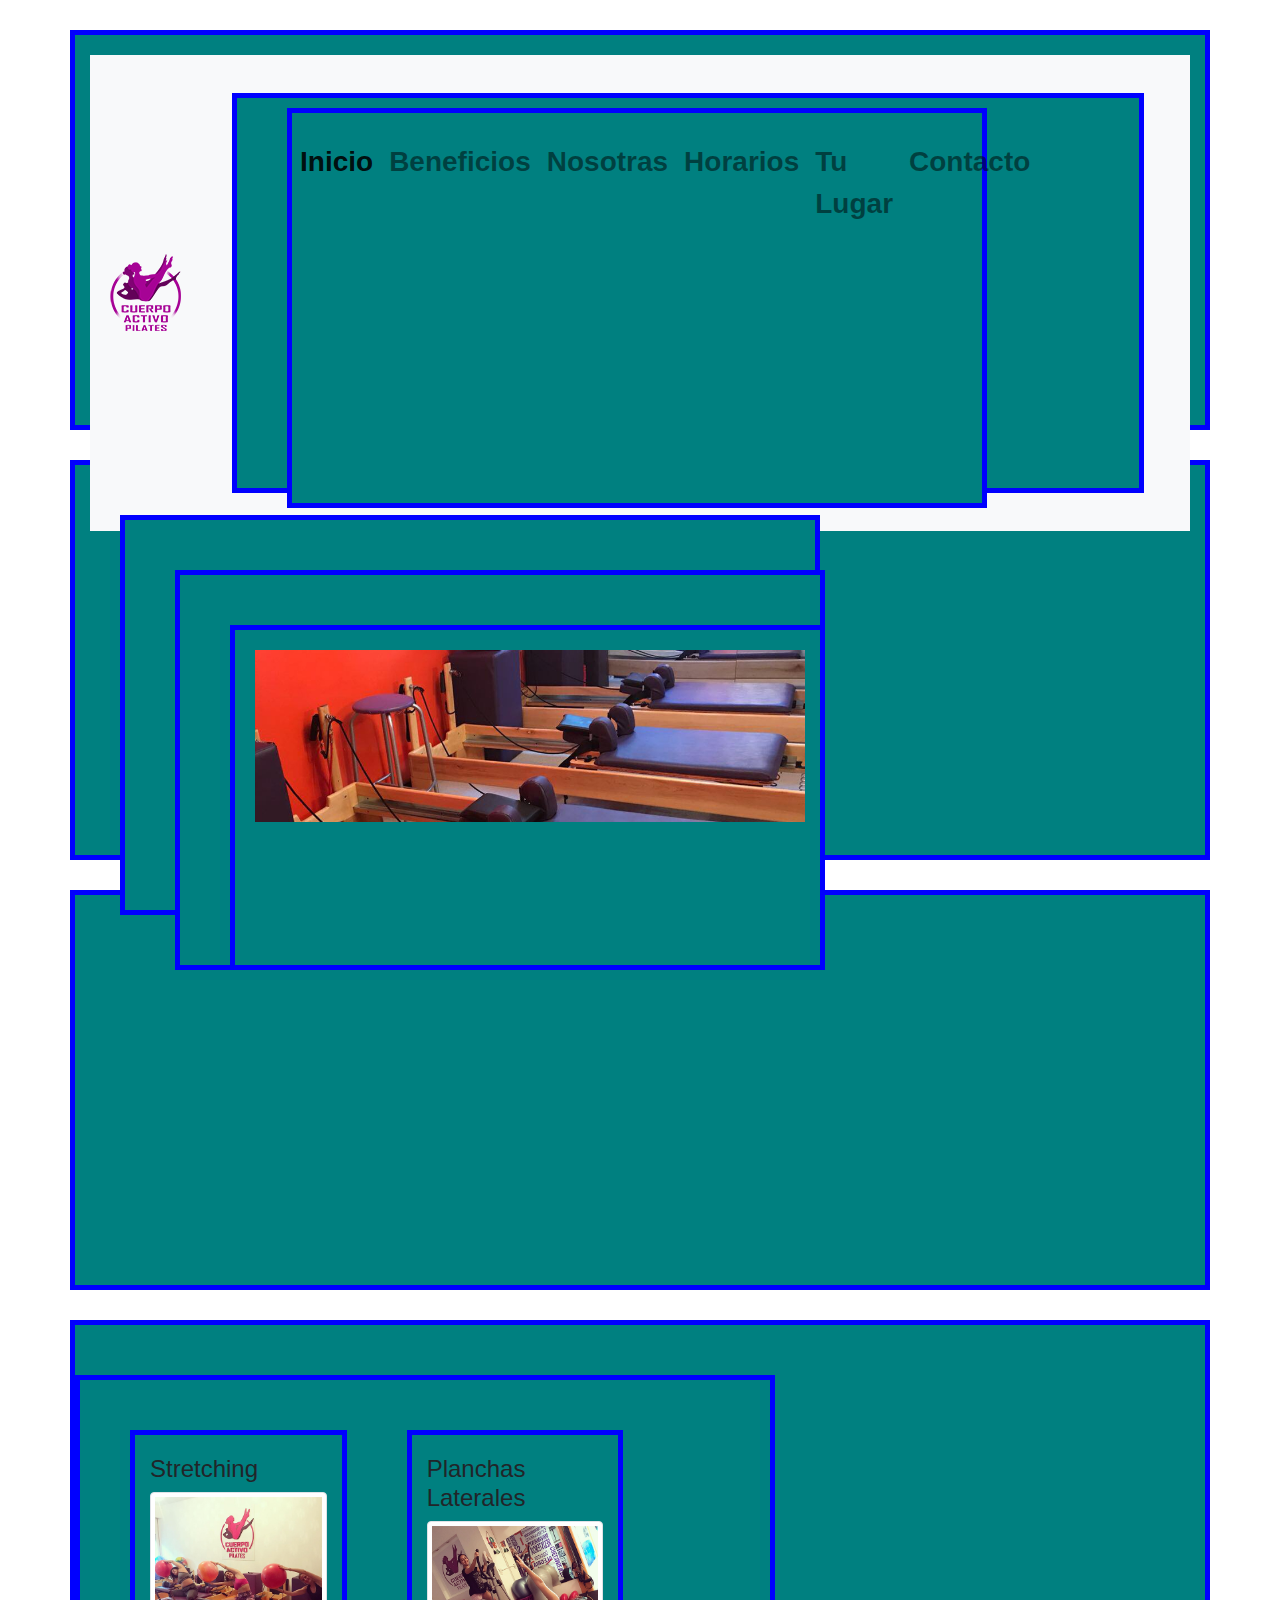
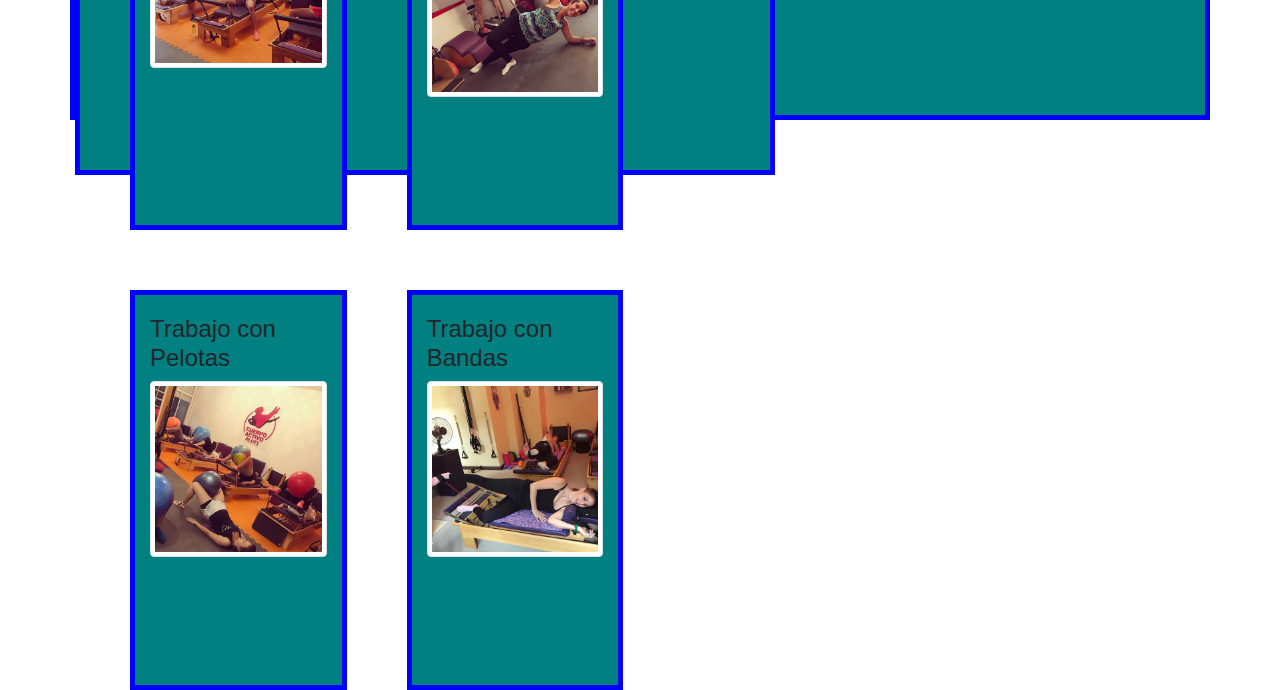
<file: index.html>
<!DOCTYPE html>
<html>
<head>
	<title>Cuerpo Activo Pilates</title>
	<link rel="icon" href="logo.png" type="image/png">
	<link rel="stylesheet" type="text/css" href="https://stackpath.bootstrapcdn.com/bootstrap/4.5.0/css/bootstrap.min.css">
	<link rel="stylesheet" type="text/css" href="styles.css">
	<script src="https://stackpath.bootstrapcdn.com/bootstrap/4.5.0/js/bootstrap.bundle.min.js"></script>
</head>
<body>
	<div class="container">
		<nav class="navbar navbar-expand-lg navbar-light bg-light">
			<a class="navbar-brand" href="index.html">
				<span><img src="logo.png"></span>
			</a>
			<button class="navbar-toggler" type="button" data-toggle="collapse" data-target="#navbarNavAltMarkup" aria-controls="navbarNavAltMarkup" aria-expanded="false" aria-label="Toggle navigation">
    			<span class="navbar-toggler-icon"></span>
  			</button>
			<div class="collapse navbar-collapse" id="navbarNavAltMarkup">
			    <div class="navbar-nav">
				    <a class="nav-item nav-link active" href="index.html">Inicio <span class="sr-only">(current)</span></a>
				    <a class="nav-item nav-link" href="beneficios.html">Beneficios</a>
				    <a class="nav-item nav-link" href="nosotras.html">Nosotras</a>
					<a class="nav-item nav-link" href="horarios.html">Horarios</a>
					<a class="nav-item nav-link" href="tulugar.html">Tu Lugar</a>
					<a class="nav-item nav-link" href="contacto.html">Contacto</a>
			    </div>
			</div>
		</nav>
	</div>
	<div class="container">
		<div id="carouselExampleSlidesOnly" class="carousel slide" data-ride="carousel">
		  <div class="carousel-inner">
		    <div class="carousel-item active">
		        <img src="galeria01.jpg" class="d-block w-100" alt="...">
		    </div>
		    <div class="carousel-item">
		      <img src="galeria02.jpg" class="d-block w-100" alt="...">
		    </div>
		    <div class="carousel-item">
		      <img src="galeria03.jpg" class="d-block w-100" alt="...">
		    </div>
		    <div class="carousel-item">
		      <img src="galeria04.jpg" class="d-block w-100" alt="...">
		    </div>
		  </div>
		</div>
	</div>
	<div class="container">
		<h1 class="titulo_seccion">Notas destacadas</h1>
	</div>
	<div class="container">
		<div class="row">
			<div class="col-lg-4 col-sm-6">
				<h4 class="titulo_nota">Stretching</h4>
				<img src="notas_01.jpg" alt="..." class="img-thumbnail">
			</div>
			<div class="col-lg-4 col-sm-6">
				<h4 class="titulo_nota">Planchas Laterales</h4>
				<img src="notas_02.jpg" alt="..." class="img-thumbnail">
			</div>
			<div class="col-lg-4 col-sm-6">
				<h4 class="titulo_nota">Trabajo con Pelotas</h4>
				<img src="notas_03.jpg" alt="..." class="img-thumbnail">
			</div>
			<div class="col-lg-4 col-sm-6">
				<h4 class="titulo_nota">Trabajo con Bandas</h4>
				<img src="notas_04.jpg" alt="..." class="img-thumbnail">
			</div>
		</div>
	</div>

	<script type="text/javascript">$('.carousel').carousel()</script>
	<script src="https://code.jquery.com/jquery-3.5.1.slim.min.js" integrity="sha384-DfXdz2htPH0lsSSs5nCTpuj/zy4C+OGpamoFVy38MVBnE+IbbVYUew+OrCXaRkfj" crossorigin="anonymous"></script>
	<script src="https://cdn.jsdelivr.net/npm/popper.js@1.16.0/dist/umd/popper.min.js" integrity="sha384-Q6E9RHvbIyZFJoft+2mJbHaEWldlvI9IOYy5n3zV9zzTtmI3UksdQRVvoxMfooAo" crossorigin="anonymous"></script>
	<script src="https://stackpath.bootstrapcdn.com/bootstrap/4.5.0/js/bootstrap.min.js" integrity="sha384-OgVRvuATP1z7JjHLkuOU7Xw704+h835Lr+6QL9UvYjZE3Ipu6Tp75j7Bh/kR0JKI" crossorigin="anonymous"></script>
</body>
</html>
</file>
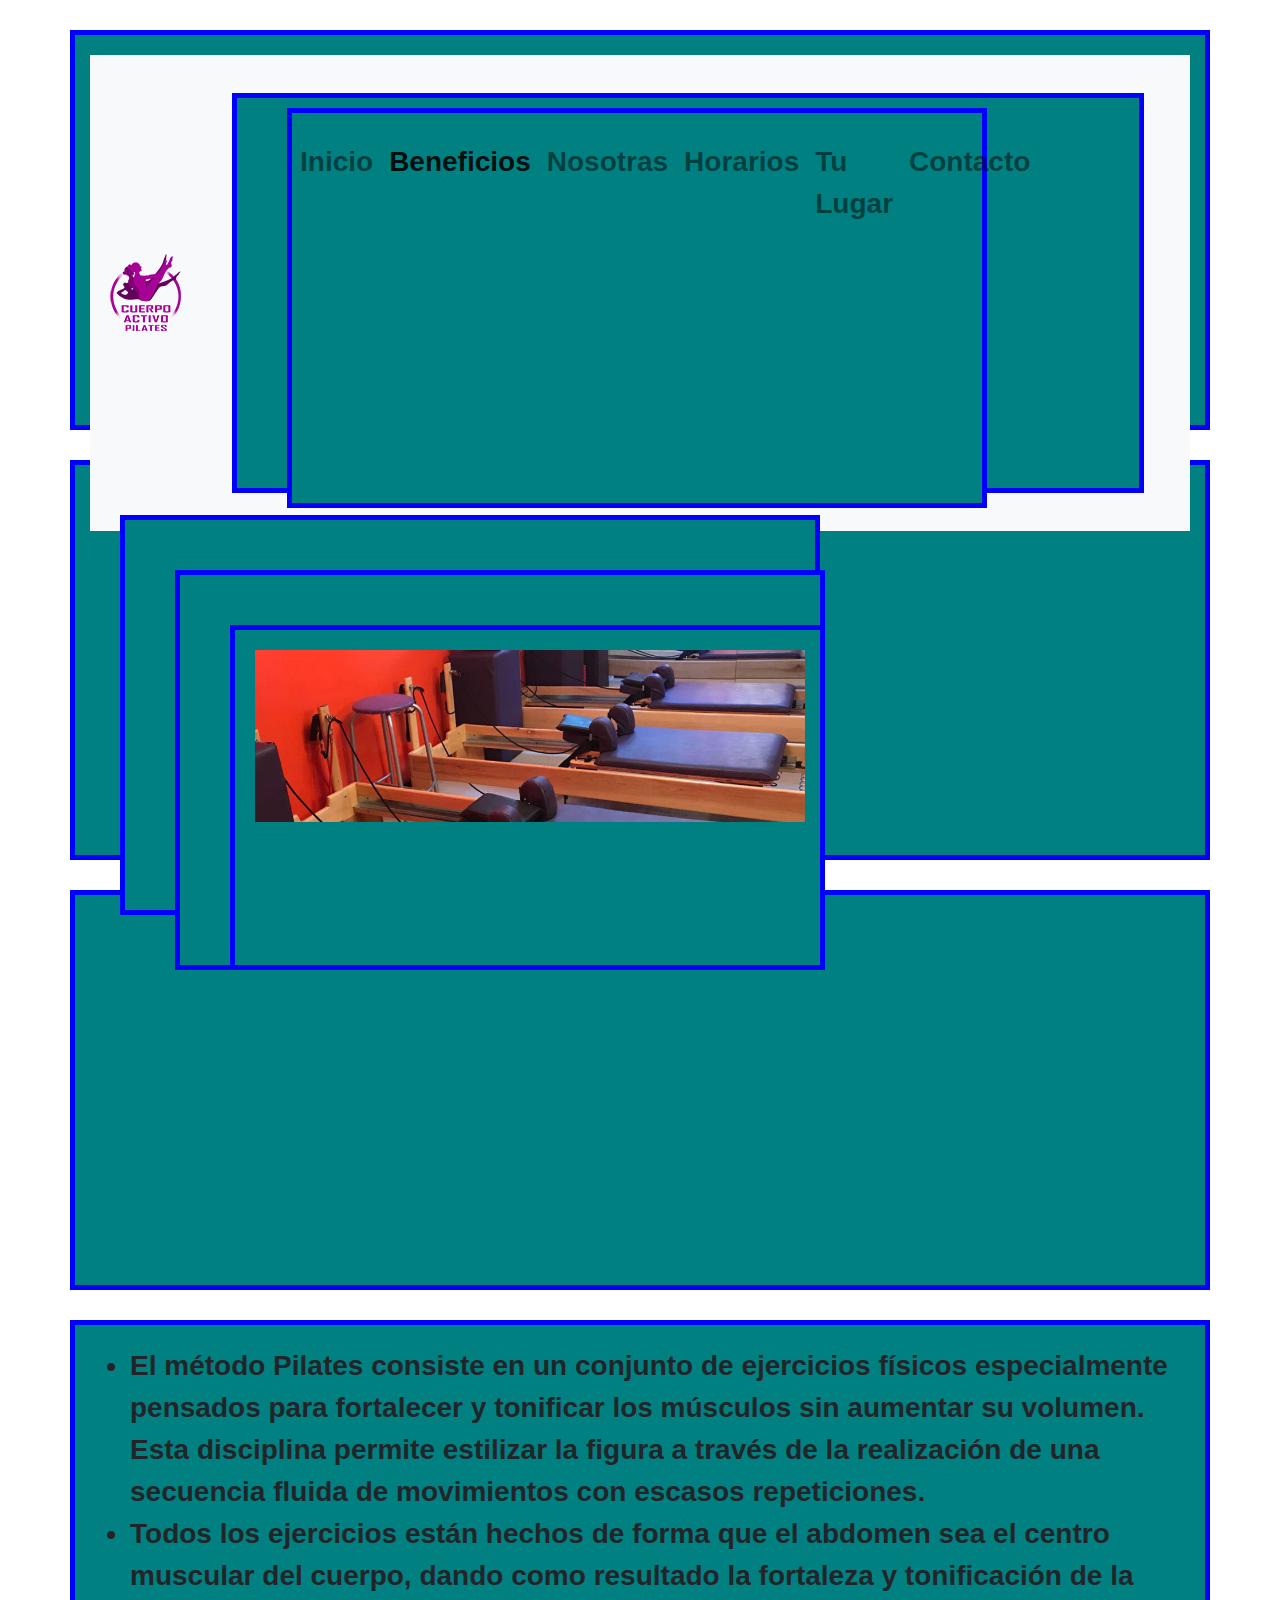
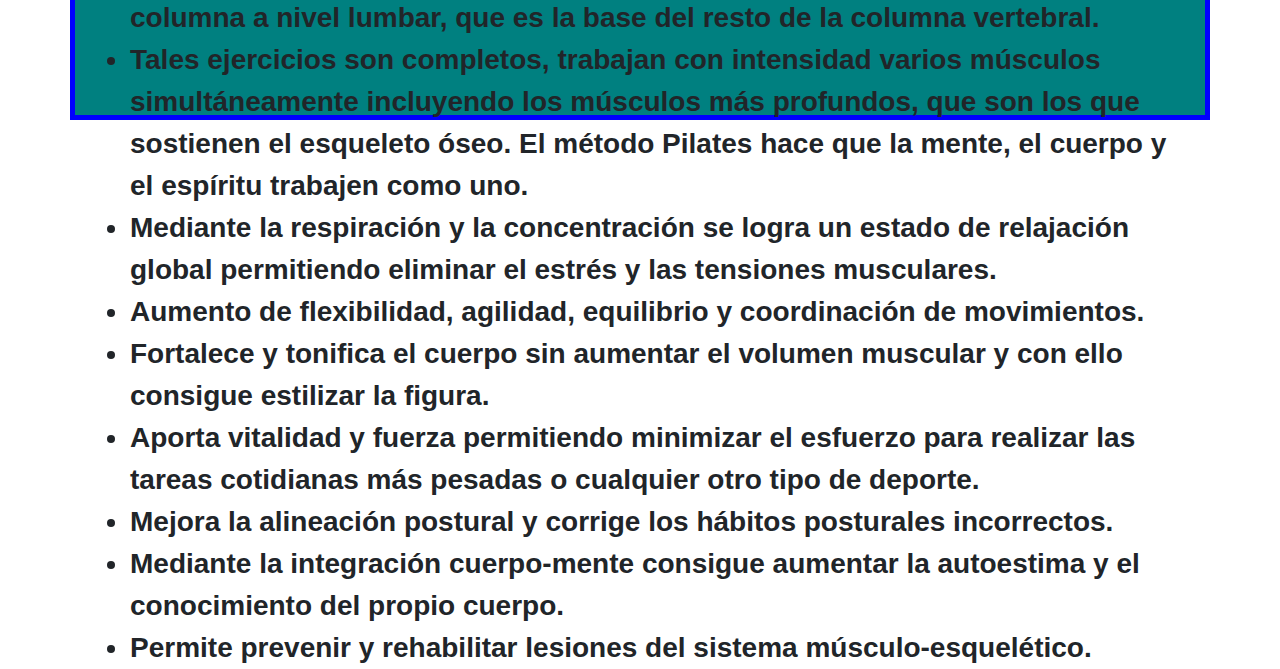
<file: beneficios.html>
<!DOCTYPE html>
<html>
<head>
	<title>Cuerpo Activo Pilates</title>
	<link rel="icon" href="logo.png" type="image/png">
	<link rel="stylesheet" type="text/css" href="https://stackpath.bootstrapcdn.com/bootstrap/4.5.0/css/bootstrap.min.css">
	<link rel="stylesheet" type="text/css" href="styles.css">
	<script src="https://stackpath.bootstrapcdn.com/bootstrap/4.5.0/js/bootstrap.bundle.min.js"></script>
</head>
<body>
	<div class="container">
		<nav class="navbar navbar-expand-lg navbar-light bg-light">
			<a class="navbar-brand" href="index.html">
				<span><img src="logo.png"></span>
			</a>
			<button class="navbar-toggler" type="button" data-toggle="collapse" data-target="#navbarNavAltMarkup" aria-controls="navbarNavAltMarkup" aria-expanded="false" aria-label="Toggle navigation">
    			<span class="navbar-toggler-icon"></span>
  			</button>
			<div class="collapse navbar-collapse" id="navbarNavAltMarkup">
			    <div class="navbar-nav">
				    <a class="nav-item nav-link" href="index.html">Inicio <span class="sr-only">(current)</span></a>
				    <a class="nav-item nav-link active" href="beneficios.html">Beneficios</a>
				    <a class="nav-item nav-link" href="nosotras.html">Nosotras</a>
					<a class="nav-item nav-link" href="horarios.html">Horarios</a>
					<a class="nav-item nav-link" href="tulugar.html">Tu Lugar</a>
					<a class="nav-item nav-link" href="contacto.html">Contacto</a>
			    </div>
			</div>
		</nav>
	</div>
	<div class="container">
		<div id="carouselExampleSlidesOnly" class="carousel slide" data-ride="carousel">
		  <div class="carousel-inner">
		    <div class="carousel-item active">
		        <img src="galeria01.jpg" class="d-block w-100" alt="...">
		    </div>
		    <div class="carousel-item">
		      <img src="galeria02.jpg" class="d-block w-100" alt="...">
		    </div>
		    <div class="carousel-item">
		      <img src="galeria03.jpg" class="d-block w-100" alt="...">
		    </div>
		    <div class="carousel-item">
		      <img src="galeria04.jpg" class="d-block w-100" alt="...">
		    </div>
		  </div>
		</div>
	</div>
	<div class="container">
		<h1 class="titulo_seccion">Beneficios</h1>
	</div>
	<div class="container">
		<ul>
			<li class="listas">El método Pilates consiste en un conjunto de ejercicios físicos especialmente pensados para fortalecer y tonificar los músculos sin aumentar su volumen. Esta disciplina permite estilizar la figura a través de la realización de una secuencia fluida de movimientos con escasos repeticiones.</li>
			<li class="listas">Todos los ejercicios están hechos de forma que el abdomen sea el centro muscular del cuerpo, dando como resultado la fortaleza y tonificación de la columna a nivel lumbar, que es la base del resto de la columna vertebral.</li>
			<li class="listas">Tales ejercicios son completos, trabajan con intensidad varios músculos simultáneamente incluyendo los músculos más profundos, que son los que sostienen el esqueleto óseo. El método Pilates hace que la mente, el cuerpo y el espíritu trabajen como uno.</li>
			<li class="listas">Mediante la respiración y la concentración se logra un estado de relajación global permitiendo eliminar el estrés y las tensiones musculares.</li>
			<li class="listas">Aumento de flexibilidad, agilidad, equilibrio y coordinación de movimientos.</li>
			<li class="listas">Fortalece y tonifica el cuerpo sin aumentar el volumen muscular y con ello consigue estilizar la figura.</li>
			<li class="listas">Aporta vitalidad y fuerza permitiendo minimizar el esfuerzo para realizar las tareas cotidianas más pesadas o cualquier otro tipo de deporte.</li>
			<li class="listas">Mejora la alineación postural y corrige los hábitos posturales incorrectos.</li>
			<li class="listas">Mediante la integración cuerpo-mente consigue aumentar la autoestima y el conocimiento del propio cuerpo.</li>
			<li class="listas">Permite prevenir y rehabilitar lesiones del sistema músculo-esquelético.</li>
		</ul>
	</div>

	<script type="text/javascript">$('.carousel').carousel()</script>
	<script src="https://code.jquery.com/jquery-3.5.1.slim.min.js" integrity="sha384-DfXdz2htPH0lsSSs5nCTpuj/zy4C+OGpamoFVy38MVBnE+IbbVYUew+OrCXaRkfj" crossorigin="anonymous"></script>
	<script src="https://cdn.jsdelivr.net/npm/popper.js@1.16.0/dist/umd/popper.min.js" integrity="sha384-Q6E9RHvbIyZFJoft+2mJbHaEWldlvI9IOYy5n3zV9zzTtmI3UksdQRVvoxMfooAo" crossorigin="anonymous"></script>
	<script src="https://stackpath.bootstrapcdn.com/bootstrap/4.5.0/js/bootstrap.min.js" integrity="sha384-OgVRvuATP1z7JjHLkuOU7Xw704+h835Lr+6QL9UvYjZE3Ipu6Tp75j7Bh/kR0JKI" crossorigin="anonymous"></script>
</body>
</html>
</file>
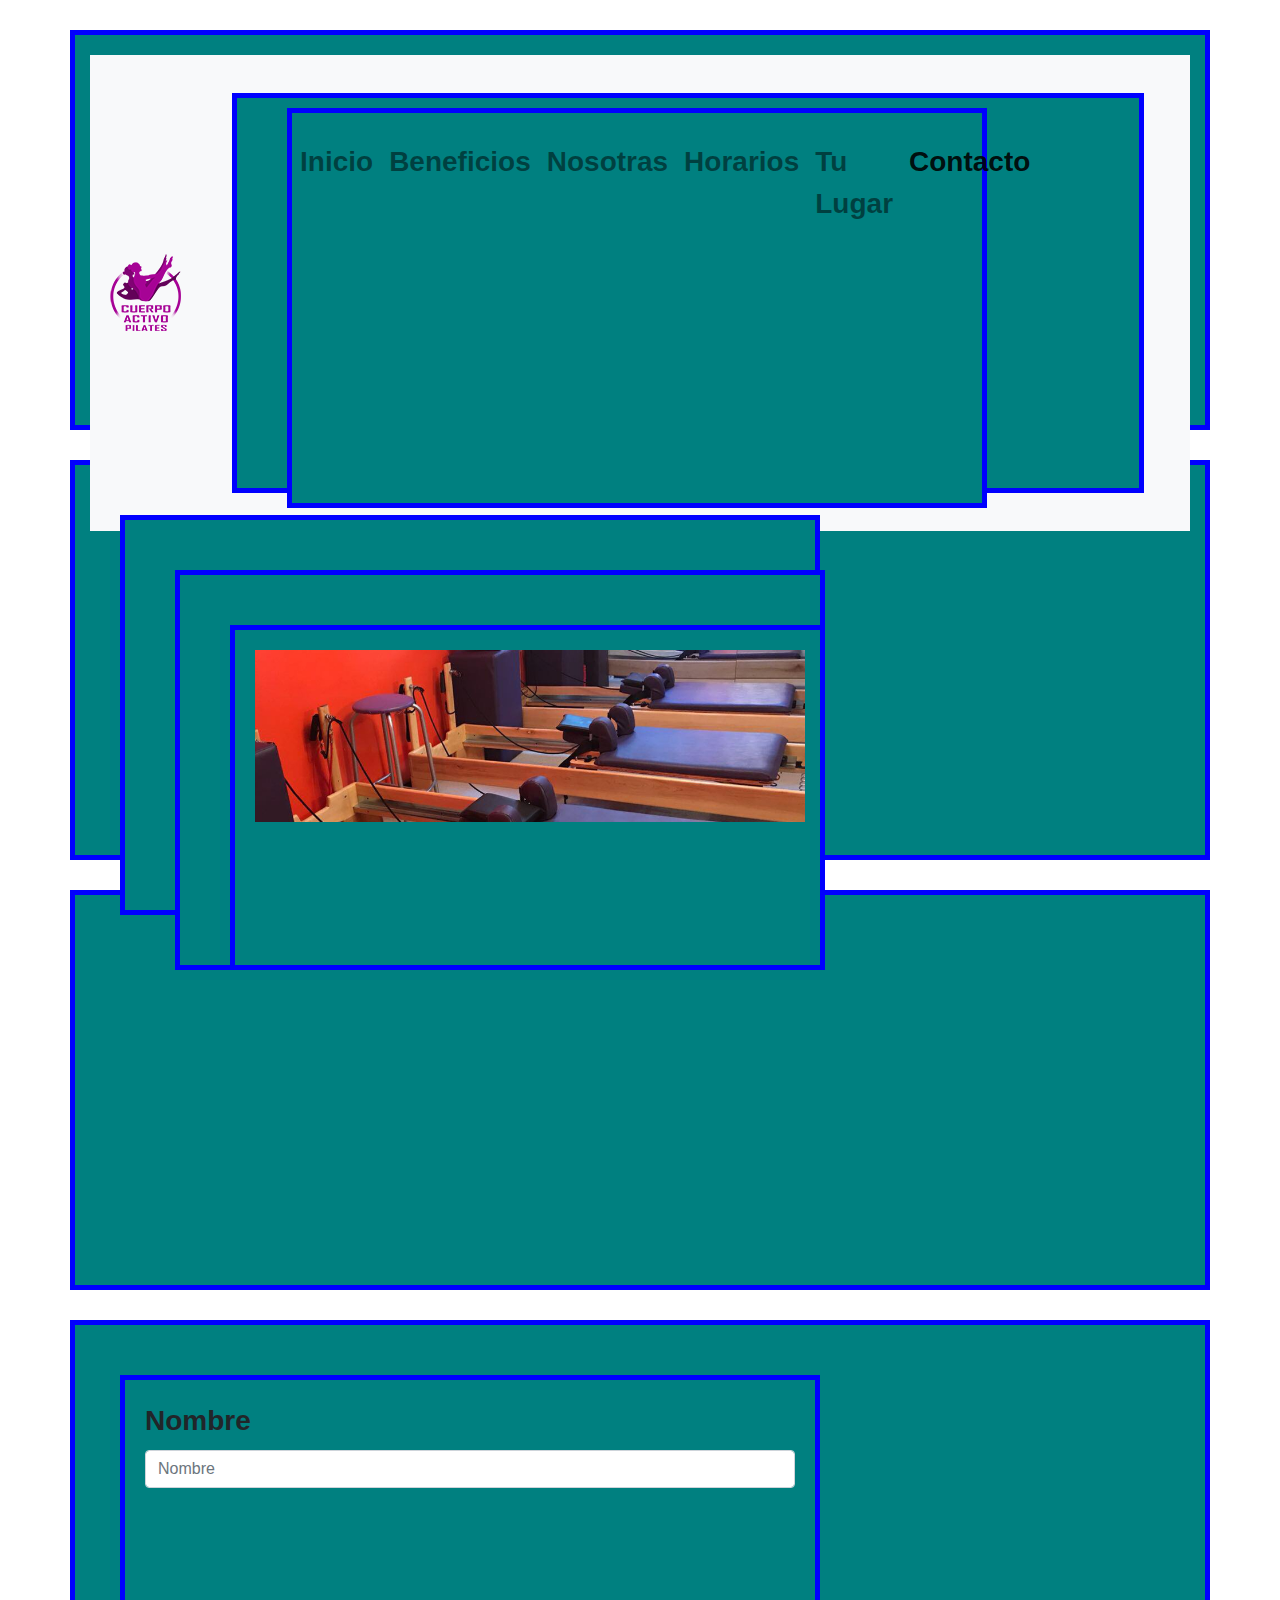
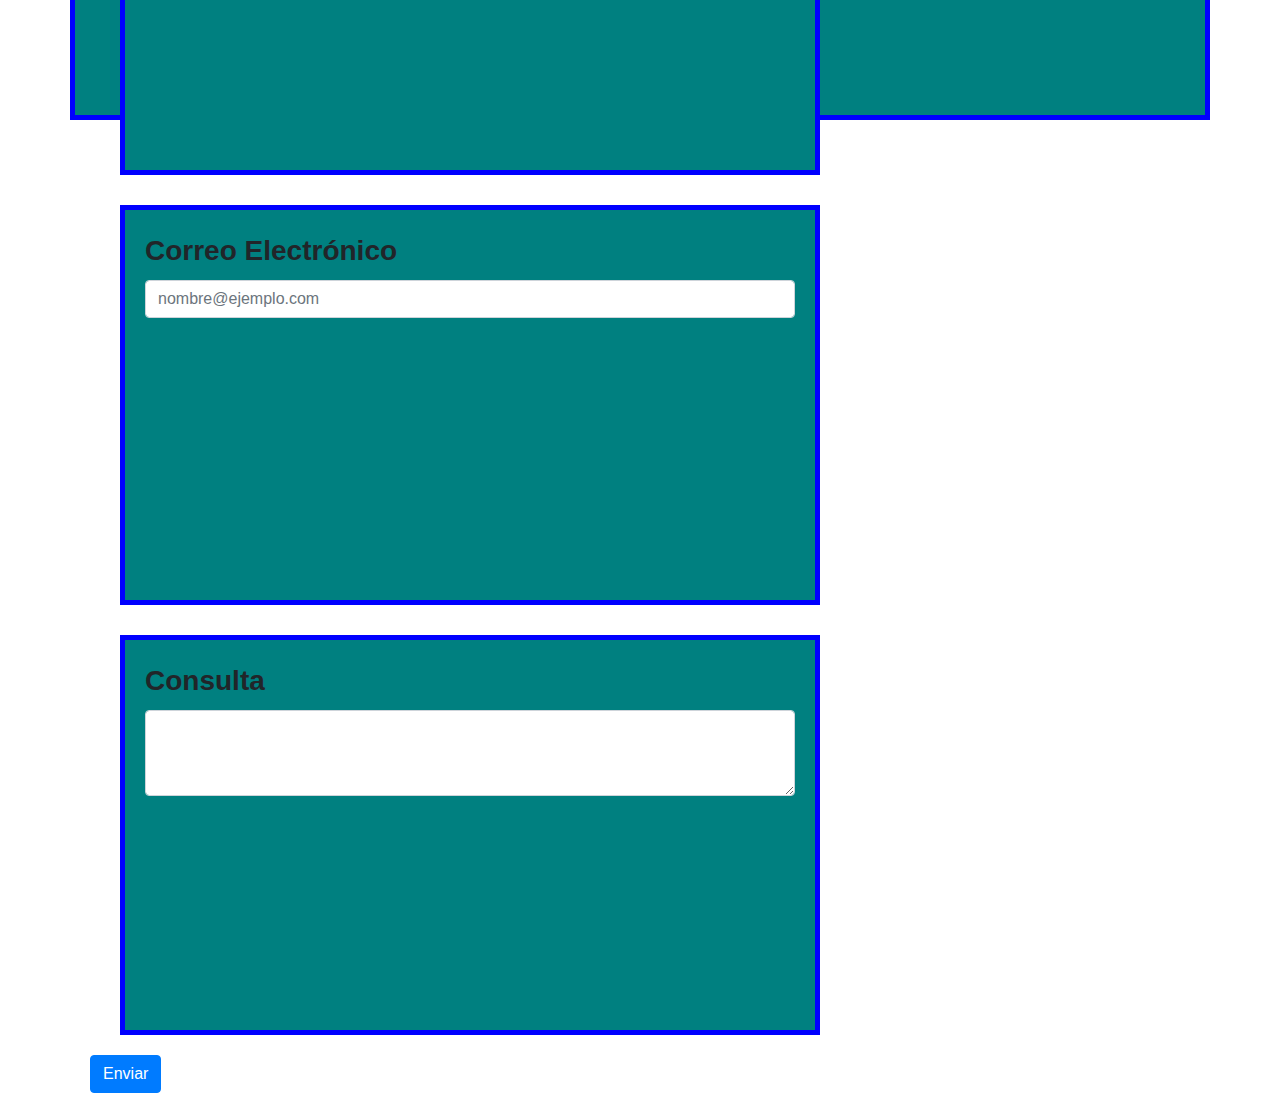
<file: contacto.html>
<!DOCTYPE html>
<html>
<head>
	<title>Cuerpo Activo Pilates</title>
	<link rel="icon" href="logo.png" type="image/png">
	<link rel="stylesheet" type="text/css" href="https://stackpath.bootstrapcdn.com/bootstrap/4.5.0/css/bootstrap.min.css">
	<link rel="stylesheet" type="text/css" href="styles.css">
	<script src="https://stackpath.bootstrapcdn.com/bootstrap/4.5.0/js/bootstrap.bundle.min.js"></script>
</head>
<body>
	<div class="container">
		<nav class="navbar navbar-expand-lg navbar-light bg-light">
			<a class="navbar-brand" href="index.html">
				<span><img src="logo.png"></span>
			</a>
			<button class="navbar-toggler" type="button" data-toggle="collapse" data-target="#navbarNavAltMarkup" aria-controls="navbarNavAltMarkup" aria-expanded="false" aria-label="Toggle navigation">
    			<span class="navbar-toggler-icon"></span>
  			</button>
			<div class="collapse navbar-collapse" id="navbarNavAltMarkup">
			    <div class="navbar-nav">
				    <a class="nav-item nav-link" href="index.html">Inicio <span class="sr-only">(current)</span></a>
				    <a class="nav-item nav-link" href="beneficios.html">Beneficios</a>
				    <a class="nav-item nav-link" href="nosotras.html">Nosotras</a>
					<a class="nav-item nav-link" href="horarios.html">Horarios</a>
					<a class="nav-item nav-link" href="tulugar.html">Tu Lugar</a>
					<a class="nav-item nav-link active" href="contacto.html">Contacto</a>
			    </div>
			</div>
		</nav>
	</div>
	<div class="container">
		<div id="carouselExampleSlidesOnly" class="carousel slide" data-ride="carousel">
		  <div class="carousel-inner">
		    <div class="carousel-item active">
		        <img src="galeria01.jpg" class="d-block w-100" alt="...">
		    </div>
		    <div class="carousel-item">
		      <img src="galeria02.jpg" class="d-block w-100" alt="...">
		    </div>
		    <div class="carousel-item">
		      <img src="galeria03.jpg" class="d-block w-100" alt="...">
		    </div>
		    <div class="carousel-item">
		      <img src="galeria04.jpg" class="d-block w-100" alt="...">
		    </div>
		  </div>
		</div>
	</div>
	<div class="container">
		<h1 class="titulo_seccion">Contacto</h1>
	</div>
	<div class="container">
		<form>
			<div class="form-group">
	    		<label id="tabla_titulo" for="exampleFormControlSelect1">Nombre</label>
				<input class="form-control" type="text" placeholder="Nombre">
			</div>
			<div class="form-group">
			    <label id="tabla_titulo" for="exampleFormControlInput1">Correo Electrónico</label>
			    <input type="email" class="form-control" id="exampleFormControlInput1" placeholder="nombre@ejemplo.com">
			</div>
			<div class="form-group">
			    <label id="tabla_titulo" for="exampleFormControlTextarea1">Consulta</label>
			    <textarea class="form-control" id="exampleFormControlTextarea1" rows="3"></textarea>
			</div>
			<input class="btn btn-primary" id="btn_enviar" type="submit" value="Enviar">
		</form>		
	</div>


	<script type="text/javascript">$('.carousel').carousel()</script>
	<script src="https://code.jquery.com/jquery-3.5.1.slim.min.js" integrity="sha384-DfXdz2htPH0lsSSs5nCTpuj/zy4C+OGpamoFVy38MVBnE+IbbVYUew+OrCXaRkfj" crossorigin="anonymous"></script>
	<script src="https://cdn.jsdelivr.net/npm/popper.js@1.16.0/dist/umd/popper.min.js" integrity="sha384-Q6E9RHvbIyZFJoft+2mJbHaEWldlvI9IOYy5n3zV9zzTtmI3UksdQRVvoxMfooAo" crossorigin="anonymous"></script>
	<script src="https://stackpath.bootstrapcdn.com/bootstrap/4.5.0/js/bootstrap.min.js" integrity="sha384-OgVRvuATP1z7JjHLkuOU7Xw704+h835Lr+6QL9UvYjZE3Ipu6Tp75j7Bh/kR0JKI" crossorigin="anonymous"></script>
</body>
</html>
</file>
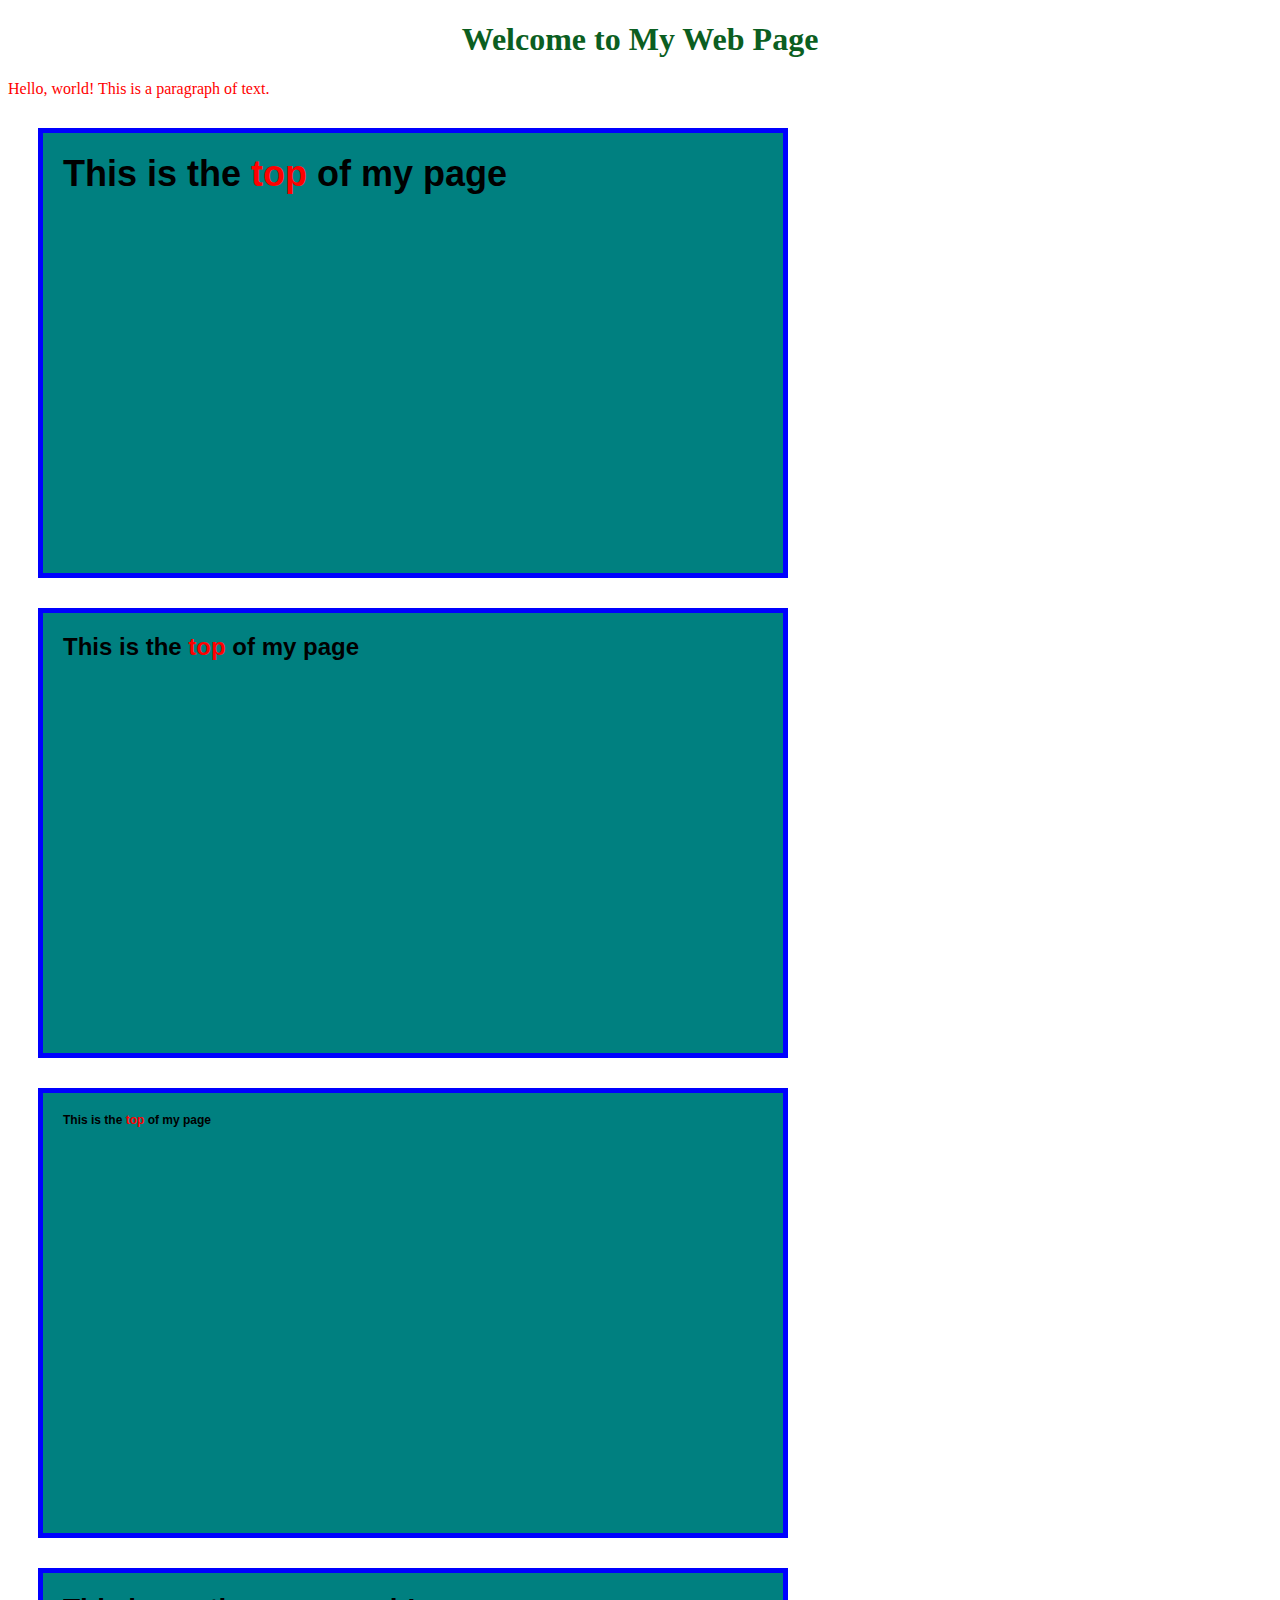
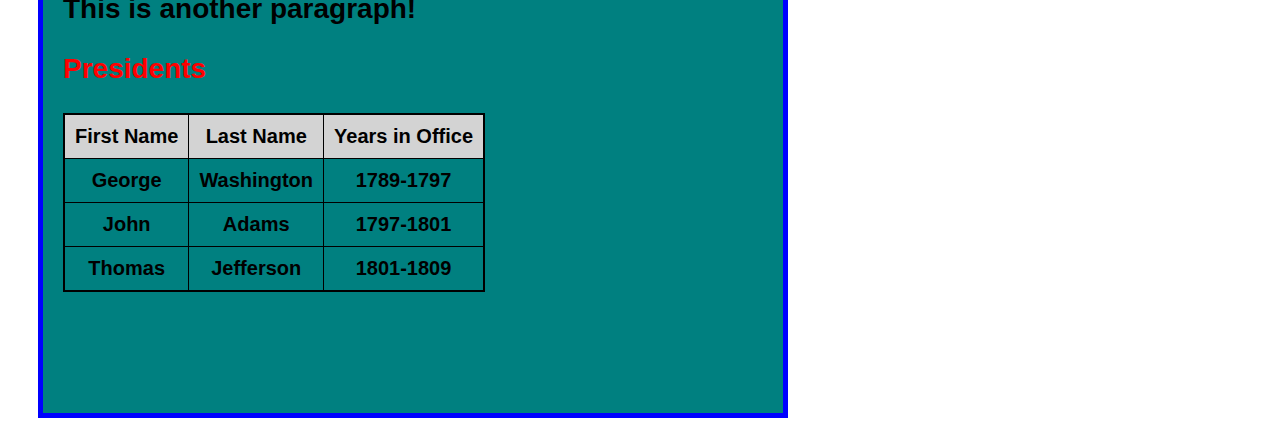
<file: hello.html>
<!DOCTYPE html>
<html>
<head>
	<title>My Webpage</title>
	<link rel="stylesheet" type="text/css" href="styles.css">
</head>
<body>
	<h1>Welcome to My Web Page</h1>
	<p>Hello, world! This is a paragraph of text.</p>
	<div id="top">
		This is the <span class="name">top</span> of my page
	</div>
	<div id="middle">
		This is the <span class="name">top</span> of my page
	</div>
	<div id="bottom">
		This is the <span class="name">top</span> of my page
	</div>
	<div>
		This is another paragraph!
		<p>Presidents</p>
		<table>
			<th>First Name</th>
			<th>Last Name</th>
			<th>Years in Office</th>
			<tr>
				<td>George</td>
				<td>Washington</td>
				<td>1789-1797</td>
			</tr>
			<tr>
				<td>John</td>
				<td>Adams</td>
				<td>1797-1801</td>
			</tr>
			<tr>
				<td>Thomas</td>
				<td>Jefferson</td>
				<td>1801-1809</td>
			</tr>
		</table>
	</div>
</body>
</html>
</file>
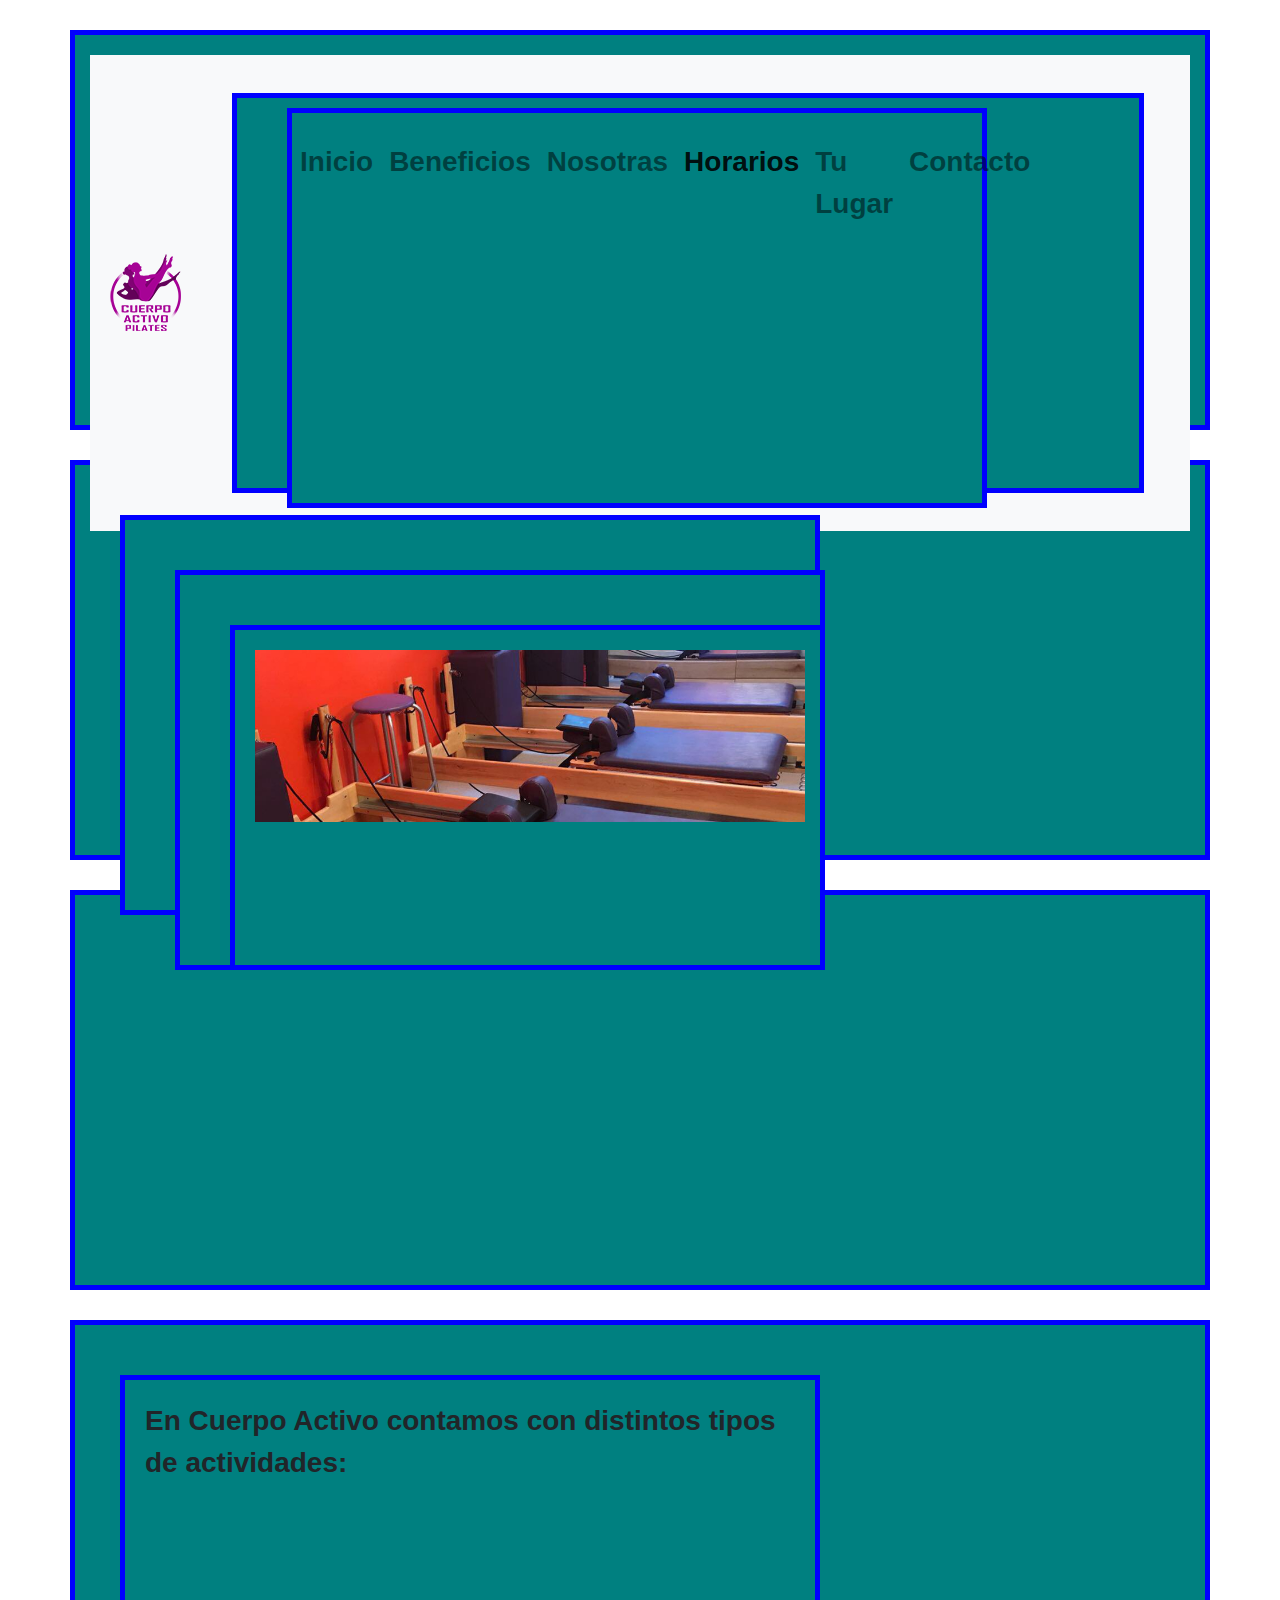
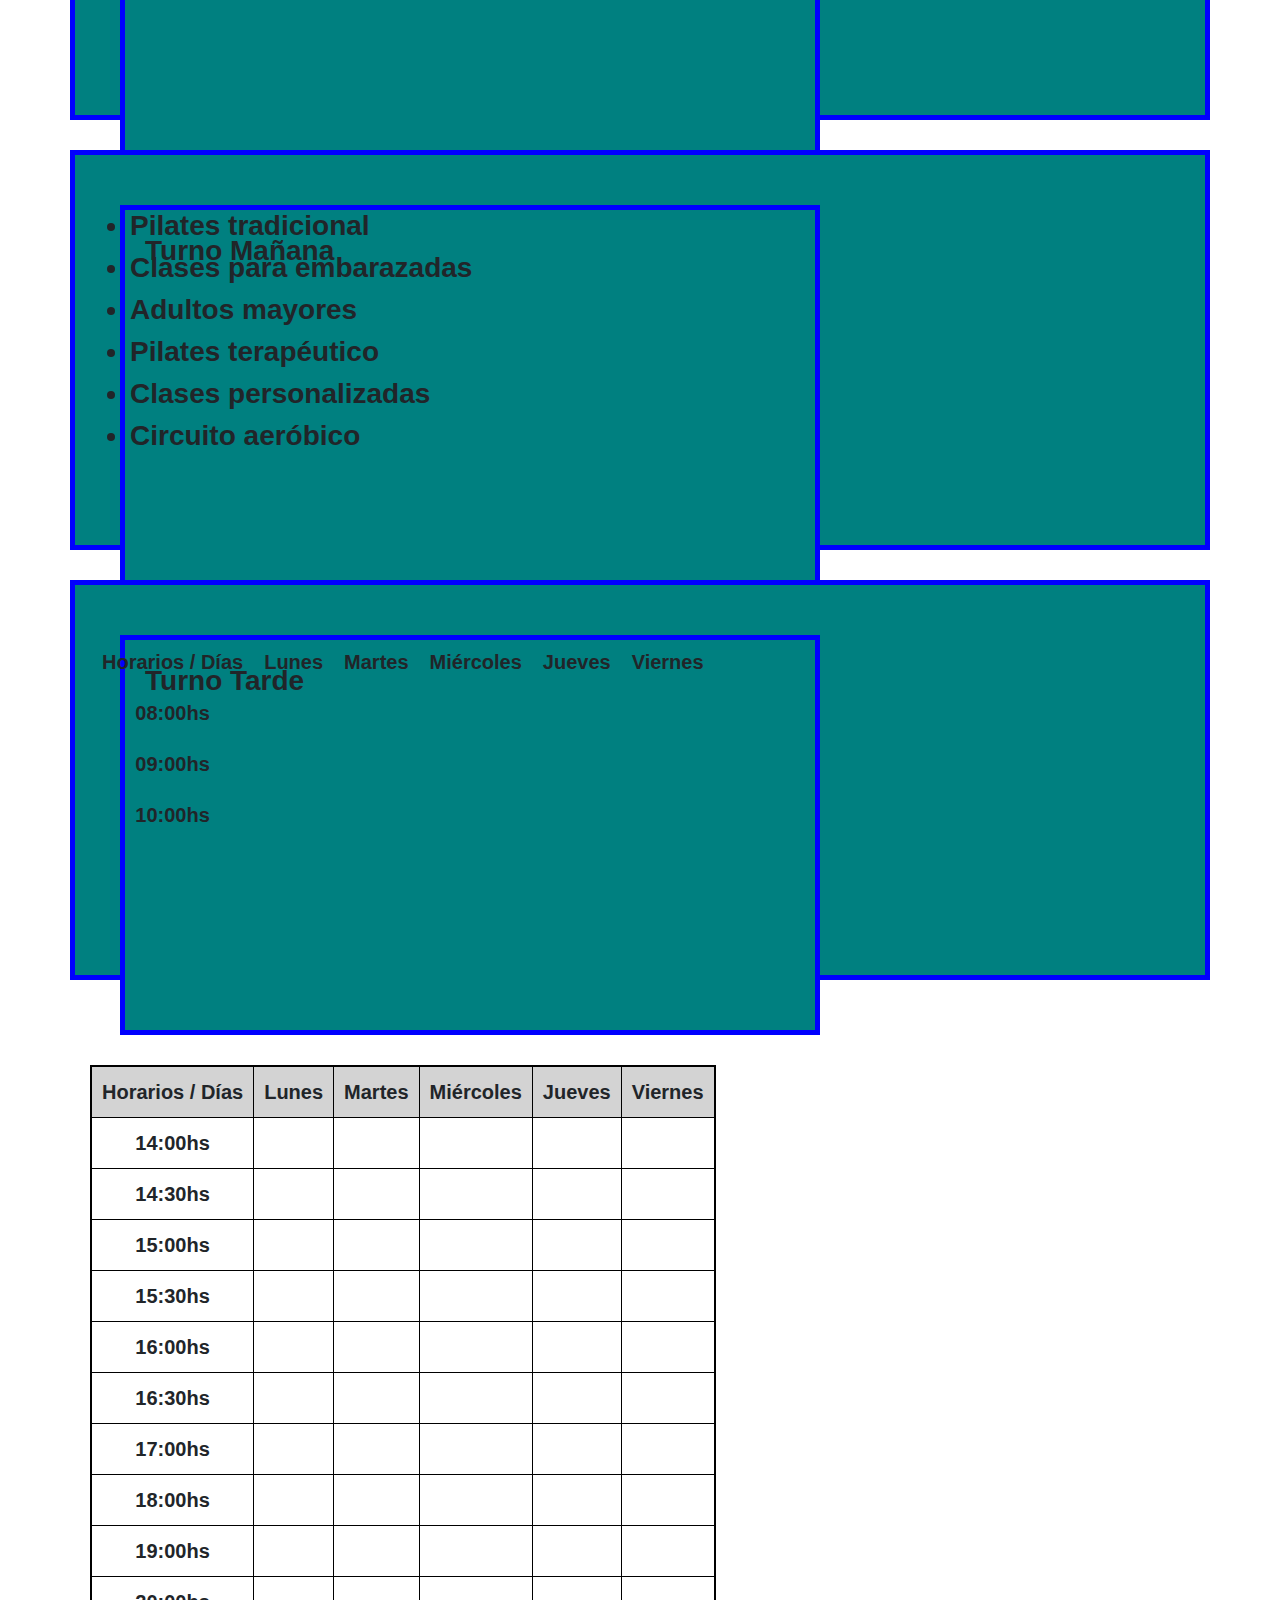
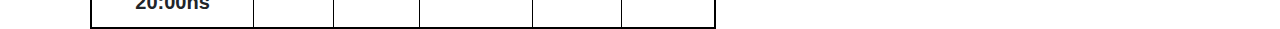
<file: horarios.html>
<!DOCTYPE html>
<html>
<head>
	<title>Cuerpo Activo Pilates</title>
	<link rel="icon" href="logo.png" type="image/png">
	<link rel="stylesheet" type="text/css" href="https://stackpath.bootstrapcdn.com/bootstrap/4.5.0/css/bootstrap.min.css">
	<link rel="stylesheet" type="text/css" href="styles.css">
	<script src="https://stackpath.bootstrapcdn.com/bootstrap/4.5.0/js/bootstrap.bundle.min.js"></script>
</head>
<body>
	<div class="container">
		<nav class="navbar navbar-expand-lg navbar-light bg-light">
			<a class="navbar-brand" href="index.html">
				<span><img src="logo.png"></span>
			</a>
			<button class="navbar-toggler" type="button" data-toggle="collapse" data-target="#navbarNavAltMarkup" aria-controls="navbarNavAltMarkup" aria-expanded="false" aria-label="Toggle navigation">
    			<span class="navbar-toggler-icon"></span>
  			</button>
			<div class="collapse navbar-collapse" id="navbarNavAltMarkup">
			    <div class="navbar-nav">
				    <a class="nav-item nav-link" href="index.html">Inicio <span class="sr-only">(current)</span></a>
				    <a class="nav-item nav-link" href="beneficios.html">Beneficios</a>
				    <a class="nav-item nav-link" href="nosotras.html">Nosotras</a>
					<a class="nav-item nav-link active" href="horarios.html">Horarios</a>
					<a class="nav-item nav-link" href="tulugar.html">Tu Lugar</a>
					<a class="nav-item nav-link" href="contacto.html">Contacto</a>
			    </div>
			</div>
		</nav>
	</div>
	<div class="container">
		<div id="carouselExampleSlidesOnly" class="carousel slide" data-ride="carousel">
		  <div class="carousel-inner">
		    <div class="carousel-item active">
		        <img src="galeria01.jpg" class="d-block w-100" alt="...">
		    </div>
		    <div class="carousel-item">
		      <img src="galeria02.jpg" class="d-block w-100" alt="...">
		    </div>
		    <div class="carousel-item">
		      <img src="galeria03.jpg" class="d-block w-100" alt="...">
		    </div>
		    <div class="carousel-item">
		      <img src="galeria04.jpg" class="d-block w-100" alt="...">
		    </div>
		  </div>
		</div>
	</div>
	<div class="container">
		<h1 class="titulo_seccion">Horarios</h1>
	</div>
	<div class="container">
		<div id="tabla_titulo">En Cuerpo Activo contamos con distintos tipos de actividades:</div>
		<ul>
			<li class="listas">Pilates tradicional</li>
			<li class="listas">Clases para embarazadas</li>
			<li class="listas">Adultos mayores</li>
			<li class="listas">Pilates terapéutico</li>
			<li class="listas">Clases personalizadas</li>
			<li class="listas">Circuito aeróbico</li>
		</ul>
	</div>
	<div class="container">
		<div id="tabla_titulo">Turno Mañana</div>
		<table id="tabla_horarios">
			<th>Horarios / Días</th>
			<th>Lunes</th>
			<th>Martes</th>
			<th>Miércoles</th>
			<th>Jueves</th>
			<th>Viernes</th>
			<tr>
				<td>08:00hs</td>
				<td><a id="tabla_tilde"></a></td>
				<td><a id="tabla_tilde"></a></td>
				<td><a id="tabla_tilde"></a></td>
				<td><a id="tabla_cruz"></a></td>
				<td><a id="tabla_tilde"></a></td>
			</tr>
			<tr>
				<td>09:00hs</td>
				<td><a id="tabla_tilde"></a></td>
				<td><a id="tabla_tilde"></a></td>
				<td><a id="tabla_tilde"></a></td>
				<td><a id="tabla_tilde"></a></td>
				<td><a id="tabla_tilde"></a></td>
			</tr>
			<tr>
				<td>10:00hs</td>
				<td><a id="tabla_cruz"></a></td>
				<td><a id="tabla_tilde"></a></td>
				<td><a id="tabla_cruz"></a></td>
				<td><a id="tabla_tilde"></a></td>
				<td><a id="tabla_cruz"></a></td>
			</tr>
		</table>
	</div>
	<div class="container">
		<div id="tabla_titulo">Turno Tarde</div>
		<table id="tabla_horarios">
			<th>Horarios / Días</th>
			<th>Lunes</th>
			<th>Martes</th>
			<th>Miércoles</th>
			<th>Jueves</th>
			<th>Viernes</th>
			<tr>
				<td>14:00hs</td>
				<td><a id="tabla_tilde"></a></td>
				<td><a id="tabla_cruz"></a></td>
				<td><a id="tabla_tilde"></td>
				<td><a id="tabla_cruz"></a></td>
				<td><a id="tabla_tilde"></td>
			</tr>
			<tr>
				<td>14:30hs</td>
				<td><a id="tabla_cruz"></a></td>
				<td><a id="tabla_tilde"></td>
				<td><a id="tabla_cruz"></a></td>
				<td><a id="tabla_tilde"></td>
				<td><a id="tabla_cruz"></a></td>
			</tr>
			<tr>
				<td>15:00hs</td>
				<td><a id="tabla_tilde"></td>
				<td><a id="tabla_cruz"></a></td>
				<td><a id="tabla_tilde"></td>
				<td><a id="tabla_cruz"></a></td>
				<td><a id="tabla_tilde"></td>
			</tr>
			<tr>
				<td>15:30hs</td>
				<td><a id="tabla_cruz"></a></td>
				<td><a id="tabla_tilde"></td>
				<td><a id="tabla_cruz"></a></td>
				<td><a id="tabla_tilde"></td>
				<td><a id="tabla_cruz"></a></td>
			</tr>
			<tr>
				<td>16:00hs</td>
				<td><a id="tabla_tilde"></td>
				<td><a id="tabla_cruz"></a></td>
				<td><a id="tabla_tilde"></td>
				<td><a id="tabla_cruz"></a></td>
				<td><a id="tabla_tilde"></td>
			</tr>
			<tr>
				<td>16:30hs</td>
				<td><a id="tabla_cruz"></a></td>
				<td><a id="tabla_tilde"></td>
				<td><a id="tabla_cruz"></a></td>
				<td><a id="tabla_cruz"></a></td>
				<td><a id="tabla_cruz"></a></td>
			</tr>
			<tr>
				<td>17:00hs</td>
				<td><a id="tabla_tilde"></td>
				<td><a id="tabla_cruz"></a></td>
				<td><a id="tabla_cruz"></a></td>
				<td><a id="tabla_tilde"></td>
				<td><a id="tabla_cruz"></a></td>
			</tr>
			<tr>
				<td>18:00hs</td>
				<td><a id="tabla_tilde"></td>
				<td><a id="tabla_tilde"></td>
				<td><a id="tabla_cruz"></a></td>
				<td><a id="tabla_tilde"></td>
				<td><a id="tabla_cruz"></a></td>
			</tr>
			<tr>
				<td>19:00hs</td>
				<td><a id="tabla_tilde"></td>
				<td><a id="tabla_tilde"></td>
				<td><a id="tabla_tilde"></td>
				<td><a id="tabla_tilde"></td>
				<td><a id="tabla_tilde"></td>
			</tr>
			<tr>
				<td>20:00hs</td>
				<td><a id="tabla_tilde"></td>
				<td><a id="tabla_tilde"></td>
				<td><a id="tabla_tilde"></td>
				<td><a id="tabla_tilde"></td>
				<td><a id="tabla_cruz"></a></td>
			</tr>
		</table>
	</div>

	<script type="text/javascript">$('.carousel').carousel()</script>
	<script src="https://code.jquery.com/jquery-3.5.1.slim.min.js" integrity="sha384-DfXdz2htPH0lsSSs5nCTpuj/zy4C+OGpamoFVy38MVBnE+IbbVYUew+OrCXaRkfj" crossorigin="anonymous"></script>
	<script src="https://cdn.jsdelivr.net/npm/popper.js@1.16.0/dist/umd/popper.min.js" integrity="sha384-Q6E9RHvbIyZFJoft+2mJbHaEWldlvI9IOYy5n3zV9zzTtmI3UksdQRVvoxMfooAo" crossorigin="anonymous"></script>
	<script src="https://stackpath.bootstrapcdn.com/bootstrap/4.5.0/js/bootstrap.min.js" integrity="sha384-OgVRvuATP1z7JjHLkuOU7Xw704+h835Lr+6QL9UvYjZE3Ipu6Tp75j7Bh/kR0JKI" crossorigin="anonymous"></script>
</body>
</html>
</file>
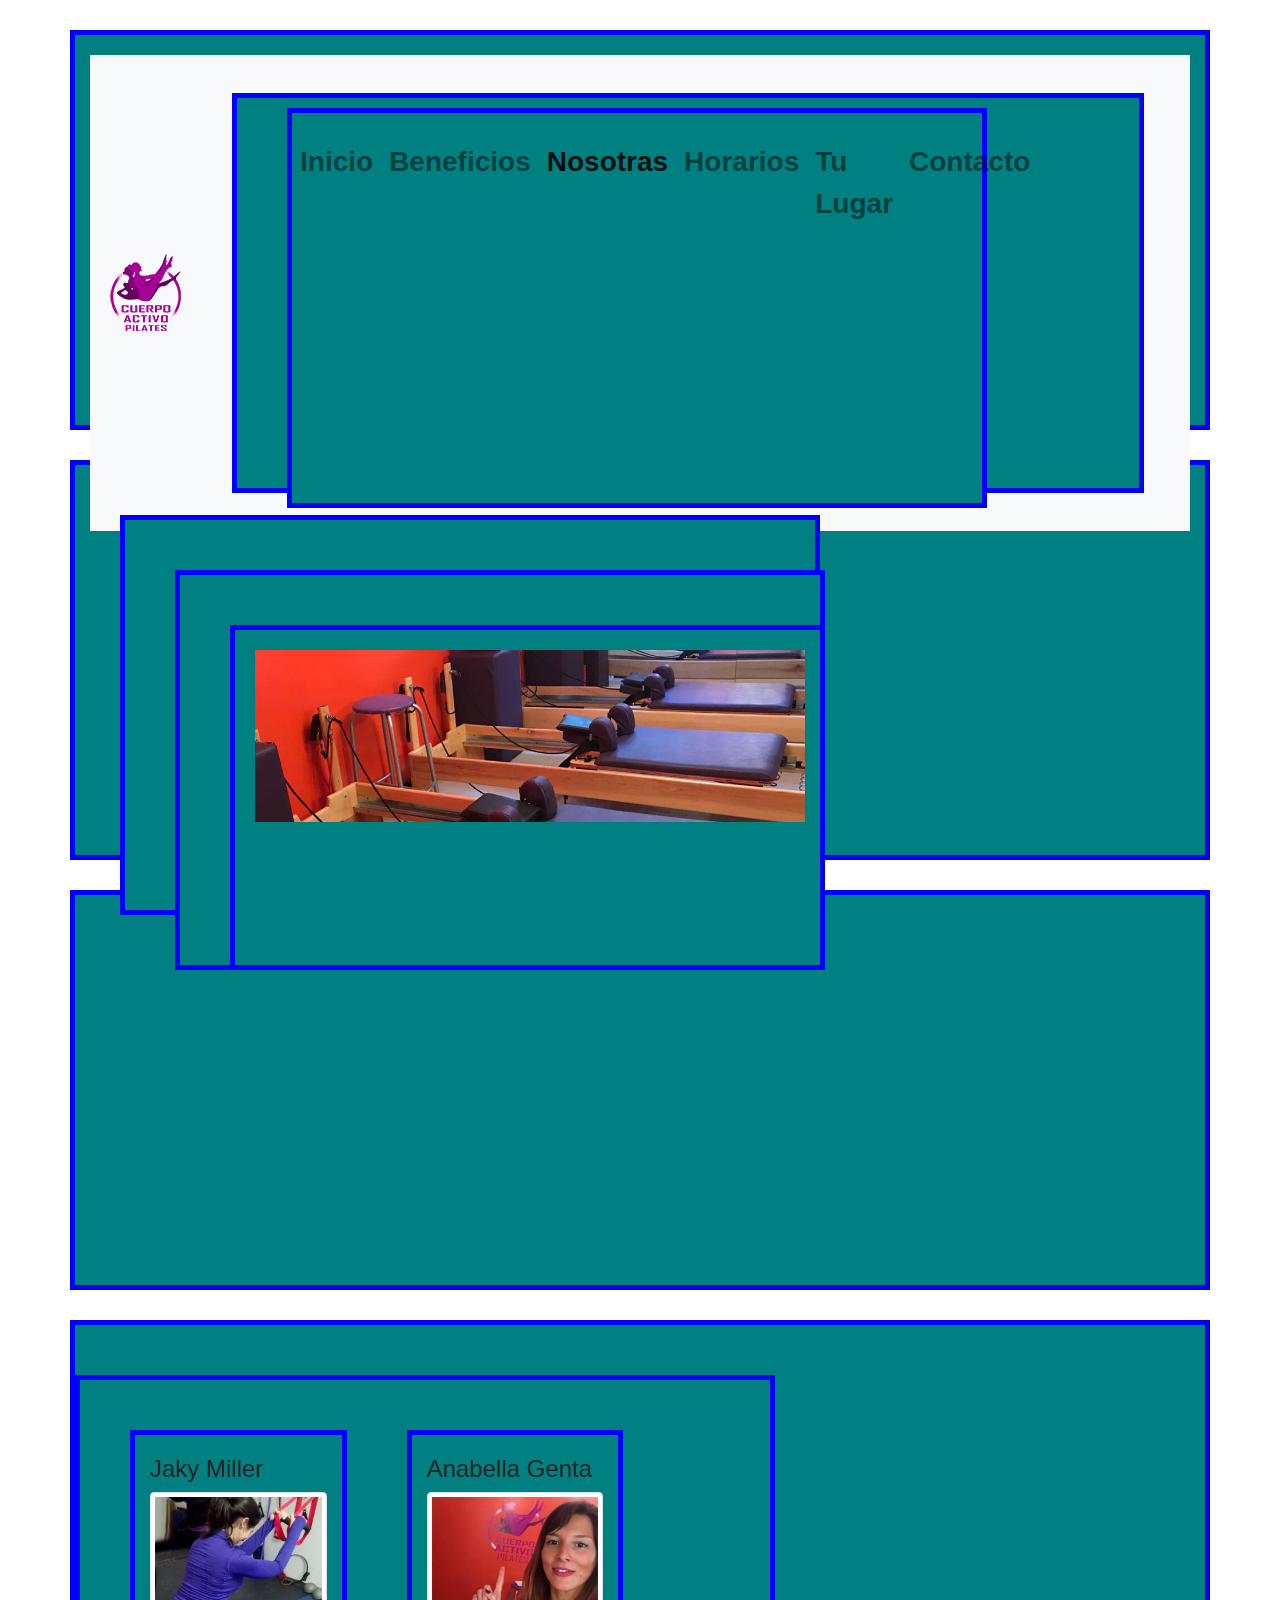
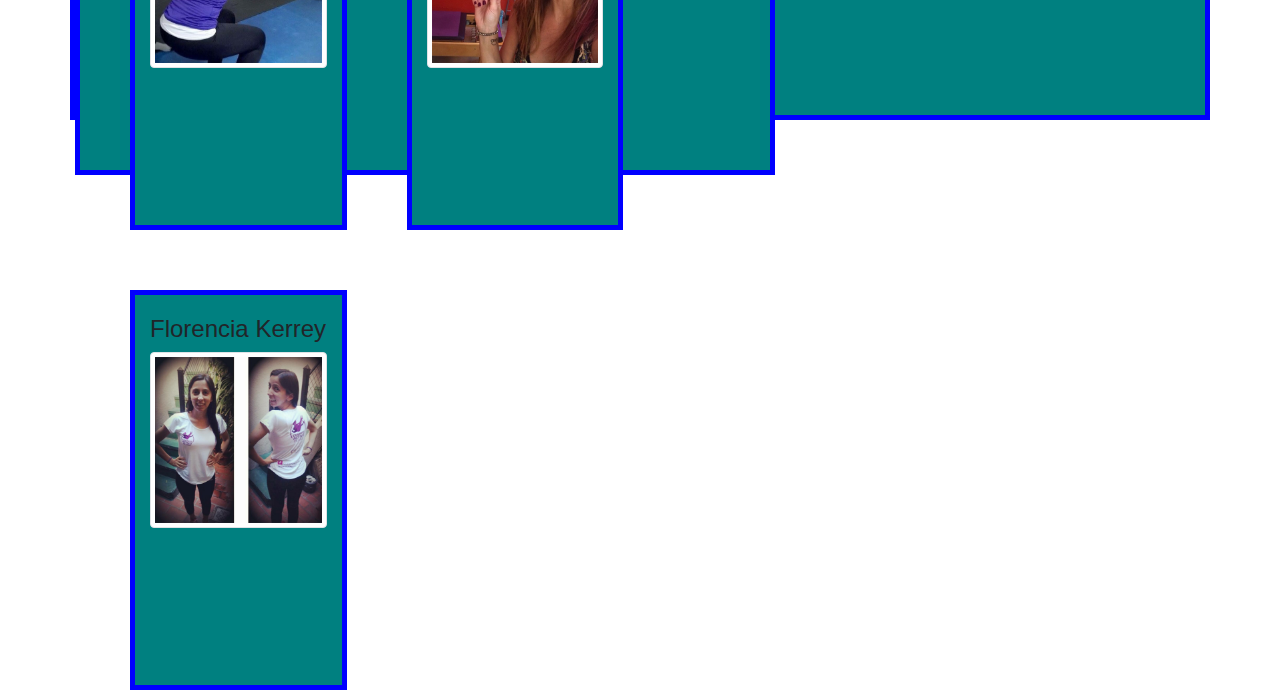
<file: nosotras.html>
<!DOCTYPE html>
<html>
<head>
	<title>Cuerpo Activo Pilates</title>
	<link rel="icon" href="logo.png" type="image/png">
	<link rel="stylesheet" type="text/css" href="https://stackpath.bootstrapcdn.com/bootstrap/4.5.0/css/bootstrap.min.css">
	<link rel="stylesheet" type="text/css" href="styles.css">
	<script src="https://stackpath.bootstrapcdn.com/bootstrap/4.5.0/js/bootstrap.bundle.min.js"></script>
</head>
<body>
	<div class="container">
		<nav class="navbar navbar-expand-lg navbar-light bg-light">
			<a class="navbar-brand" href="index.html">
				<span><img src="logo.png"></span>
			</a>
			<button class="navbar-toggler" type="button" data-toggle="collapse" data-target="#navbarNavAltMarkup" aria-controls="navbarNavAltMarkup" aria-expanded="false" aria-label="Toggle navigation">
    			<span class="navbar-toggler-icon"></span>
  			</button>
			<div class="collapse navbar-collapse" id="navbarNavAltMarkup">
			    <div class="navbar-nav">
				    <a class="nav-item nav-link" href="index.html">Inicio <span class="sr-only">(current)</span></a>
				    <a class="nav-item nav-link" href="beneficios.html">Beneficios</a>
				    <a class="nav-item nav-link active" href="nosotras.html">Nosotras</a>
					<a class="nav-item nav-link" href="horarios.html">Horarios</a>
					<a class="nav-item nav-link" href="tulugar.html">Tu Lugar</a>
					<a class="nav-item nav-link" href="contacto.html">Contacto</a>
			    </div>
			</div>
		</nav>
	</div>
	<div class="container">
		<div id="carouselExampleSlidesOnly" class="carousel slide" data-ride="carousel">
		  <div class="carousel-inner">
		    <div class="carousel-item active">
		        <img src="galeria01.jpg" class="d-block w-100" alt="...">
		    </div>
		    <div class="carousel-item">
		      <img src="galeria02.jpg" class="d-block w-100" alt="...">
		    </div>
		    <div class="carousel-item">
		      <img src="galeria03.jpg" class="d-block w-100" alt="...">
		    </div>
		    <div class="carousel-item">
		      <img src="galeria04.jpg" class="d-block w-100" alt="...">
		    </div>
		  </div>
		</div>
	</div>
	<div class="container">
		<h1 class="titulo_seccion">Nosotras</h1>
	</div>
	<div class="container">
		<div class="row">
			<div class="col-lg-4 col-sm-6">
				<h4 class="titulo_nota">Jaky Miller</h4>
				<img src="profe_01.jpg" alt="..." class="img-thumbnail">
			</div>
			<div class="col-lg-4 col-sm-6">
				<h4 class="titulo_nota">Anabella Genta</h4>
				<img src="profe_02.jpg" alt="..." class="img-thumbnail">
			</div>
			<div class="col-lg-4 col-sm-6">
				<h4 class="titulo_nota">Florencia Kerrey</h4>
				<img src="profe_03.jpg" alt="..." class="img-thumbnail">
			</div>
		</div>
	</div>

	<script type="text/javascript">$('.carousel').carousel()</script>
	<script src="https://code.jquery.com/jquery-3.5.1.slim.min.js" integrity="sha384-DfXdz2htPH0lsSSs5nCTpuj/zy4C+OGpamoFVy38MVBnE+IbbVYUew+OrCXaRkfj" crossorigin="anonymous"></script>
	<script src="https://cdn.jsdelivr.net/npm/popper.js@1.16.0/dist/umd/popper.min.js" integrity="sha384-Q6E9RHvbIyZFJoft+2mJbHaEWldlvI9IOYy5n3zV9zzTtmI3UksdQRVvoxMfooAo" crossorigin="anonymous"></script>
	<script src="https://stackpath.bootstrapcdn.com/bootstrap/4.5.0/js/bootstrap.min.js" integrity="sha384-OgVRvuATP1z7JjHLkuOU7Xw704+h835Lr+6QL9UvYjZE3Ipu6Tp75j7Bh/kR0JKI" crossorigin="anonymous"></script>
</body>
</html>
</file>
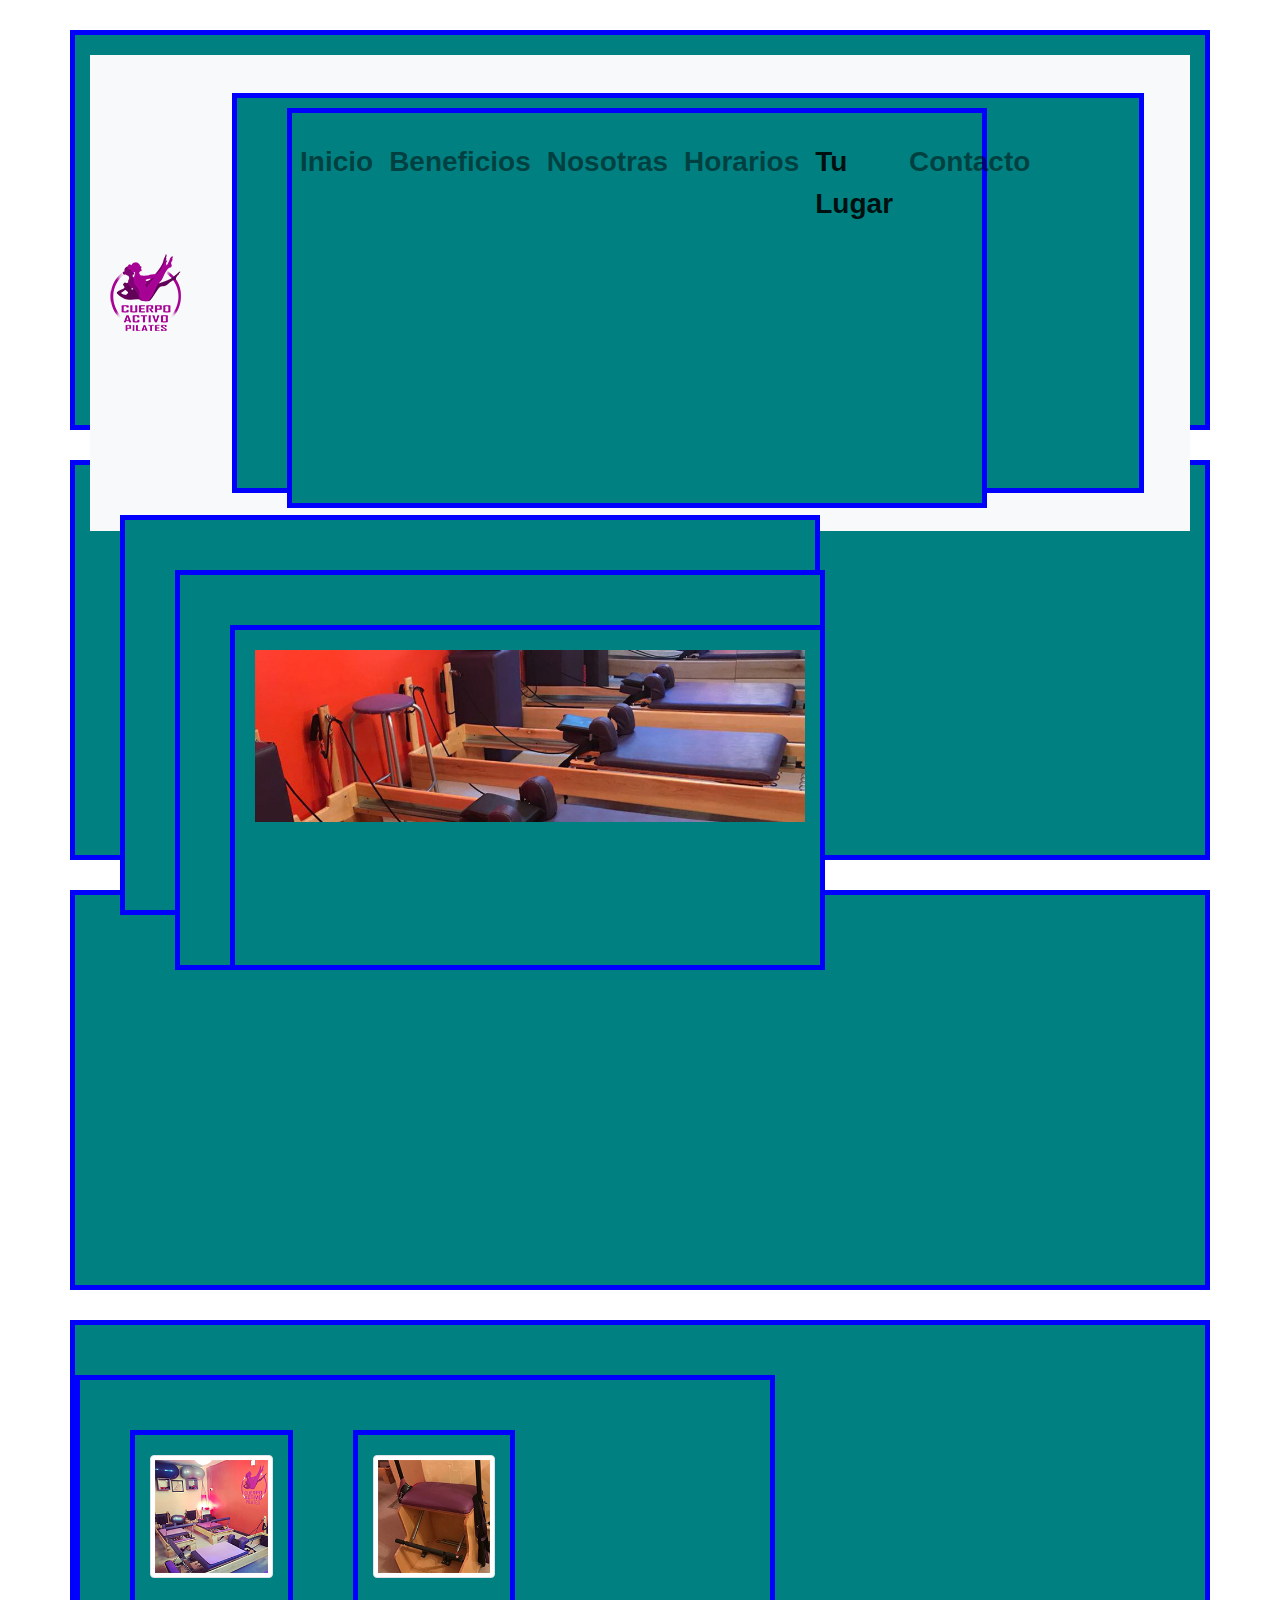
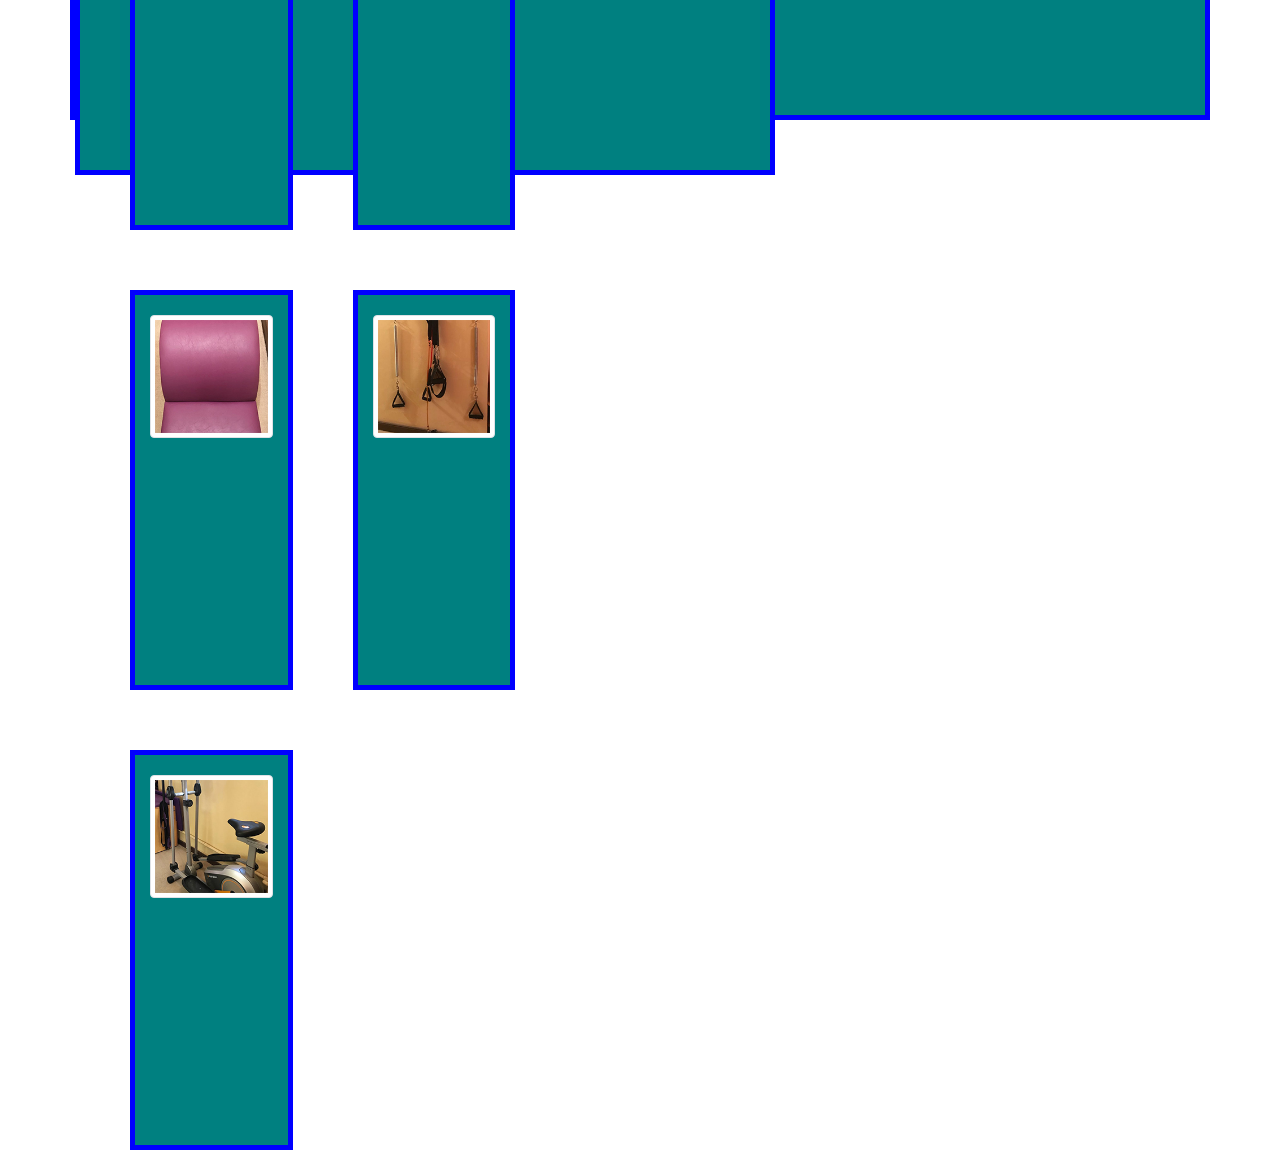
<file: tulugar.html>
<!DOCTYPE html>
<html>
<head>
	<title>Cuerpo Activo Pilates</title>
	<link rel="icon" href="logo.png" type="image/png">
	<link rel="stylesheet" type="text/css" href="https://stackpath.bootstrapcdn.com/bootstrap/4.5.0/css/bootstrap.min.css">
	<link rel="stylesheet" type="text/css" href="styles.css">
	<script src="https://stackpath.bootstrapcdn.com/bootstrap/4.5.0/js/bootstrap.bundle.min.js"></script>
</head>
<body>
	<div class="container">
		<nav class="navbar navbar-expand-lg navbar-light bg-light">
			<a class="navbar-brand" href="index.html">
				<span><img src="logo.png"></span>
			</a>
			<button class="navbar-toggler" type="button" data-toggle="collapse" data-target="#navbarNavAltMarkup" aria-controls="navbarNavAltMarkup" aria-expanded="false" aria-label="Toggle navigation">
    			<span class="navbar-toggler-icon"></span>
  			</button>
			<div class="collapse navbar-collapse" id="navbarNavAltMarkup">
			    <div class="navbar-nav">
				    <a class="nav-item nav-link" href="index.html">Inicio <span class="sr-only">(current)</span></a>
				    <a class="nav-item nav-link" href="beneficios.html">Beneficios</a>
				    <a class="nav-item nav-link" href="nosotras.html">Nosotras</a>
					<a class="nav-item nav-link" href="horarios.html">Horarios</a>
					<a class="nav-item nav-link active" href="tulugar.html">Tu Lugar</a>
					<a class="nav-item nav-link" href="contacto.html">Contacto</a>
			    </div>
			</div>
		</nav>
	</div>
	<div class="container">
		<div id="carouselExampleSlidesOnly" class="carousel slide" data-ride="carousel">
		  <div class="carousel-inner">
		    <div class="carousel-item active">
		        <img src="galeria01.jpg" class="d-block w-100" alt="...">
		    </div>
		    <div class="carousel-item">
		      <img src="galeria02.jpg" class="d-block w-100" alt="...">
		    </div>
		    <div class="carousel-item">
		      <img src="galeria03.jpg" class="d-block w-100" alt="...">
		    </div>
		    <div class="carousel-item">
		      <img src="galeria04.jpg" class="d-block w-100" alt="...">
		    </div>
		  </div>
		</div>
	</div>
	<div class="container">
		<h1 class="titulo_seccion">Tu Lugar</h1>
	</div>
	<div class="container">
		<div class="row">
			<div class="col-lg-3 col-sm-6">
				<img id="img_tulugar" src="tulugar_01.jpg" alt="..." class="img-thumbnail">
			</div>
			<div class="col-lg-3 col-sm-6">
				<img id="img_tulugar" src="tulugar_02.jpg" alt="..." class="img-thumbnail">
			</div>
			<div class="col-lg-3 col-sm-6">
				<img id="img_tulugar" src="tulugar_03.jpg" alt="..." class="img-thumbnail">
			</div>
			<div class="col-lg-3 col-sm-6">
				<img id="img_tulugar" src="tulugar_04.jpg" alt="..." class="img-thumbnail">
			</div>
			<div class="col-lg-3 col-sm-6">
				<img id="img_tulugar" src="tulugar_05.jpg" alt="..." class="img-thumbnail">
			</div>
		</div>
	</div>

	<script type="text/javascript">$('.carousel').carousel()</script>
	<script src="https://code.jquery.com/jquery-3.5.1.slim.min.js" integrity="sha384-DfXdz2htPH0lsSSs5nCTpuj/zy4C+OGpamoFVy38MVBnE+IbbVYUew+OrCXaRkfj" crossorigin="anonymous"></script>
	<script src="https://cdn.jsdelivr.net/npm/popper.js@1.16.0/dist/umd/popper.min.js" integrity="sha384-Q6E9RHvbIyZFJoft+2mJbHaEWldlvI9IOYy5n3zV9zzTtmI3UksdQRVvoxMfooAo" crossorigin="anonymous"></script>
	<script src="https://stackpath.bootstrapcdn.com/bootstrap/4.5.0/js/bootstrap.min.js" integrity="sha384-OgVRvuATP1z7JjHLkuOU7Xw704+h835Lr+6QL9UvYjZE3Ipu6Tp75j7Bh/kR0JKI" crossorigin="anonymous"></script>
</body>
</html>
</file>
<file: styles.css>
h1 {
	color: #0b5e21;
	text-align: center;
}

p {
	color: red;
}

#top {
	font-size: 36px;
}

#middle {
	font-size: 24px;
}

#bottom {
	font-size: 12px;
}

.name {
	font-weight: bold;
	color: red;
}

div {
	background-color: teal;
	width: 700px;
	height: 400px;
	margin: 30px;
	padding: 20px;
	font-family: Arial, sans-serif;
	font-size: 28px;
	font-weight: bold;
	border: 5px solid blue;
}

table {
	font-family: Arial, sans-serif;
	font-size: 20px;
	border: 2px solid black;
	border-collapse: collapse;
}

th, td {
	border: 1px solid black;
	padding: 10px;
	text-align: center;
}

th {
	background-color: lightgrey;
}
</file>
